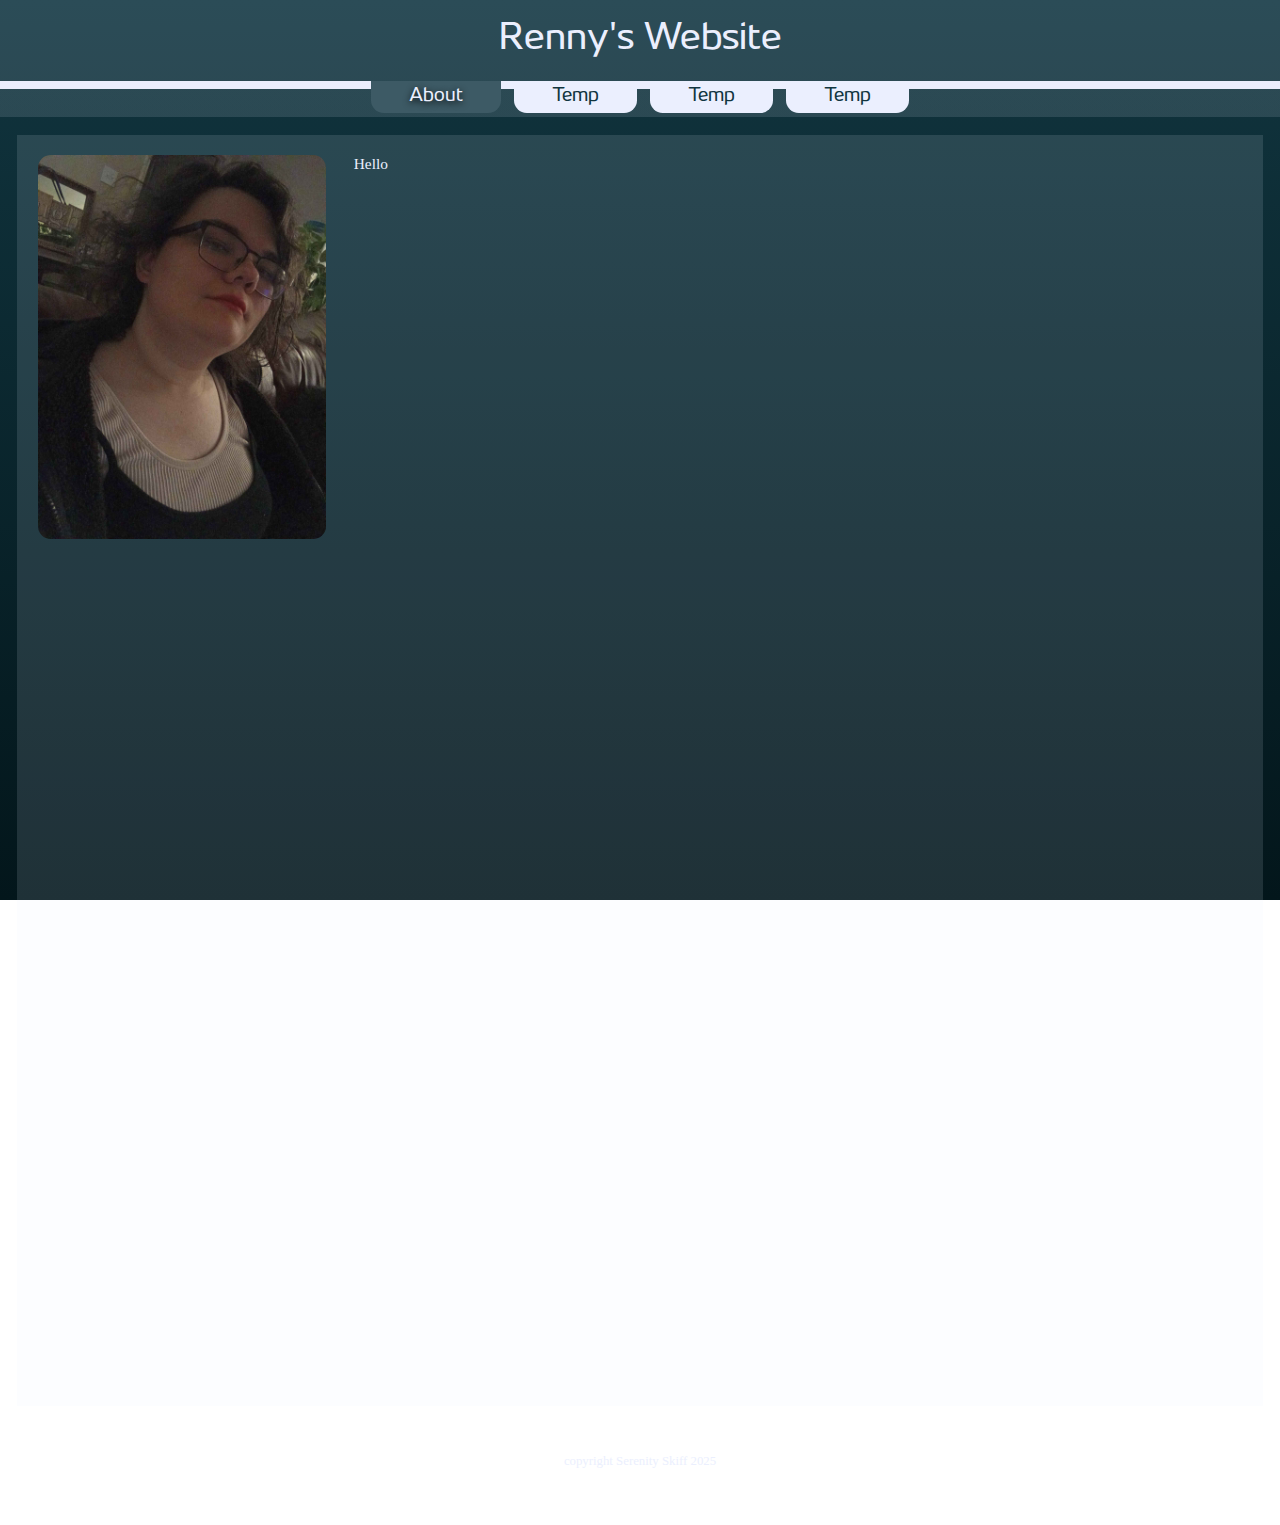
<file: index.html>
<!DOCTYPE html>
<html>
   <head>
      <title>Renny's Website</title>

      <meta name="viewport" content="width=device-width, initial-scale=1.0" >
      <link rel="stylesheet" href="/style.css">
      <link rel="icon" type="image/x-icon" href="/assets/images/dog_icon.svg">

      <script>
         const page_id = 'about';
      </script>
      <script src="/script/site_header.js"></script>

      <style>
         .content-fill {
            background-color: var(--col_bg1);
            width: 100%;
            height: 100%;
            padding: 0.5vmax;
            margin: 1vw;
            display: flex;
            flex-wrap: nowrap;
            flex-direction: row;
         }

         .content-fill > div {
            padding: 0.5vw;
            height: 100%;
            margin: 0.6vw;
         }

         .fill-side {
            flex: 25%;
         }

         .fill-main {
            flex: 75%;
         }

         img {
            border-radius: 1vw;
            width: 100%;
         }

      </style>
   </head>

   <body>
      <site-header>
         <div class="content-fill" slot="site-content">
            <div class="fill-side">
               <img src="/assets/images/me1.jpg" alt="it me">
            </div>
            <div class="fill-main">Hello</div>
         </div>
      </site-header>
   </body>

</html>
</file>
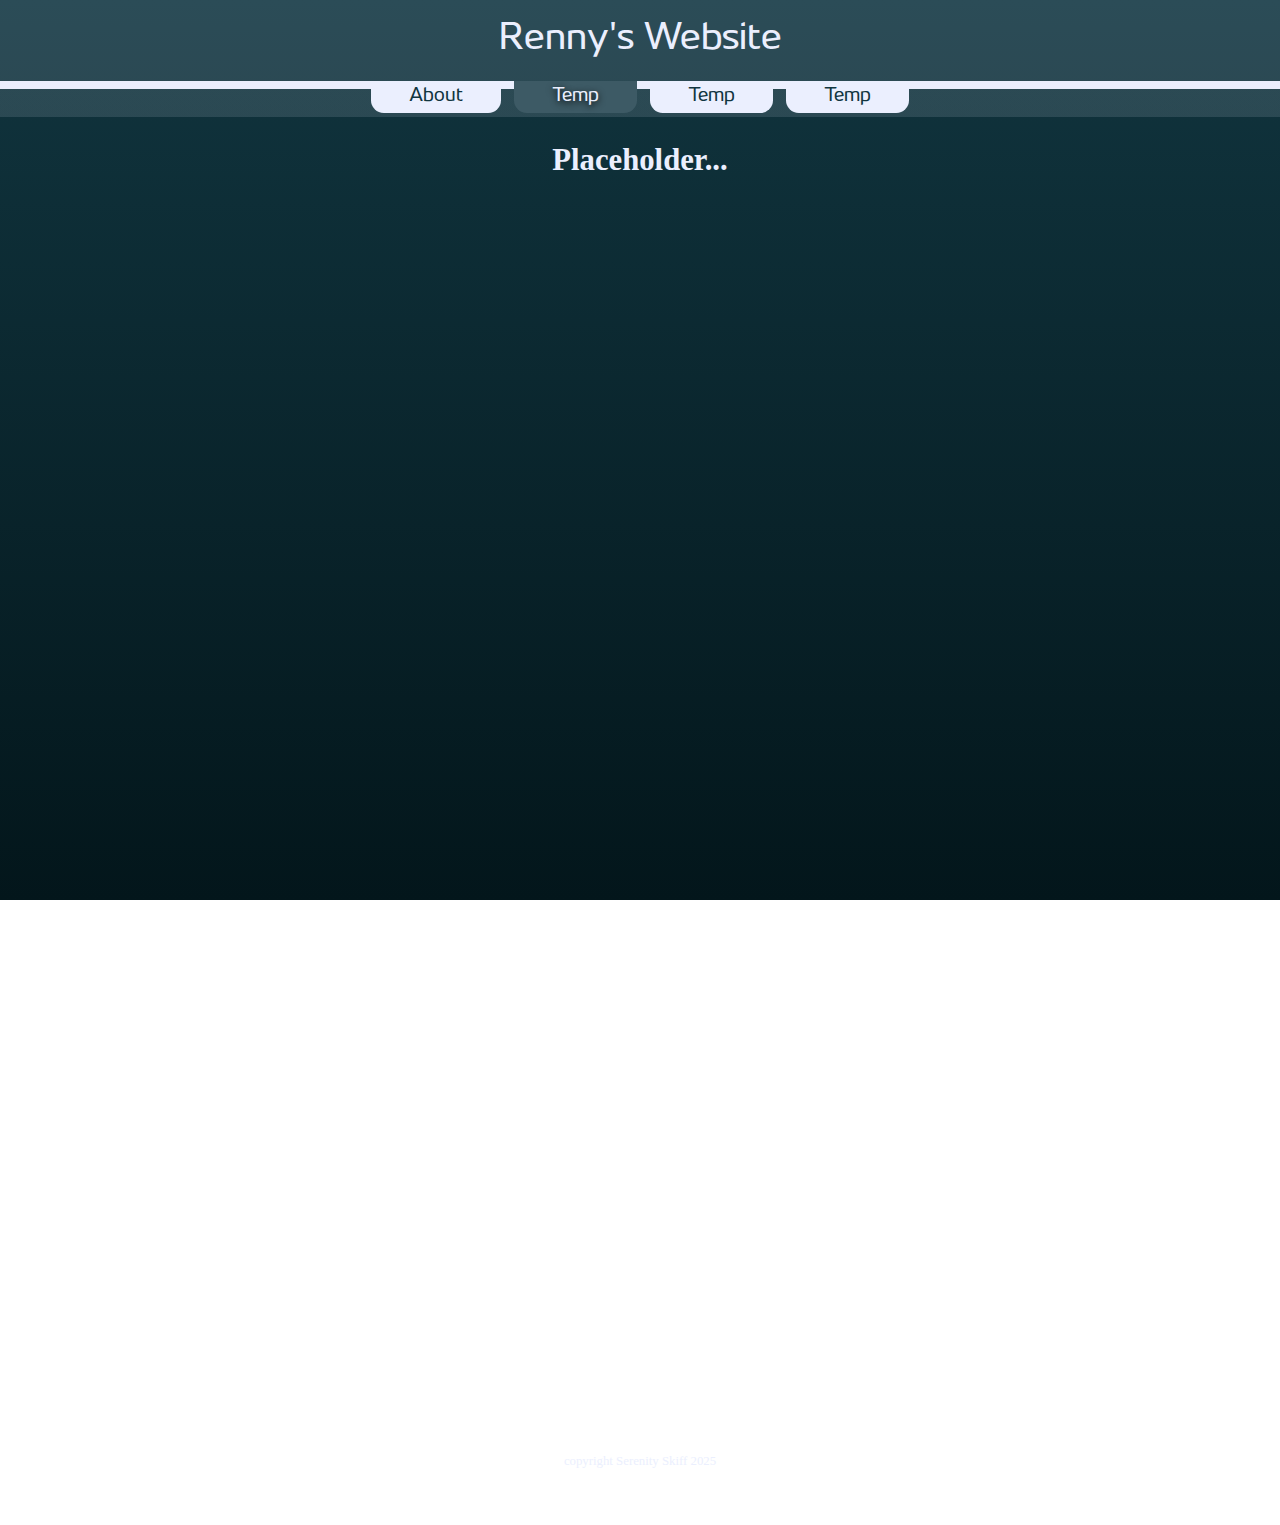
<file: pages/about.html>
<!DOCTYPE html>
<html>

<head>
   <title>Renny's Website</title>

   <meta name="viewport" content="width=device-width, initial-scale=1.0" >
   <link rel="stylesheet" href="/style.css" type="text/css">
   <link rel="icon" type="image/x-icon" href="/assets/images/dog_icon.svg">

   <script>
      const page_id = 'p1';
   </script>
   <script src="/script/site_header.js" type="text/javascript" defer></script>

</head>

<body>
   <site-header>
      <h1 style="text-align: center; width: 100%; color: var(--col-main3)" slot="site-content">Placeholder...</h1>
   </site-header>
</body>

</html>
</file>
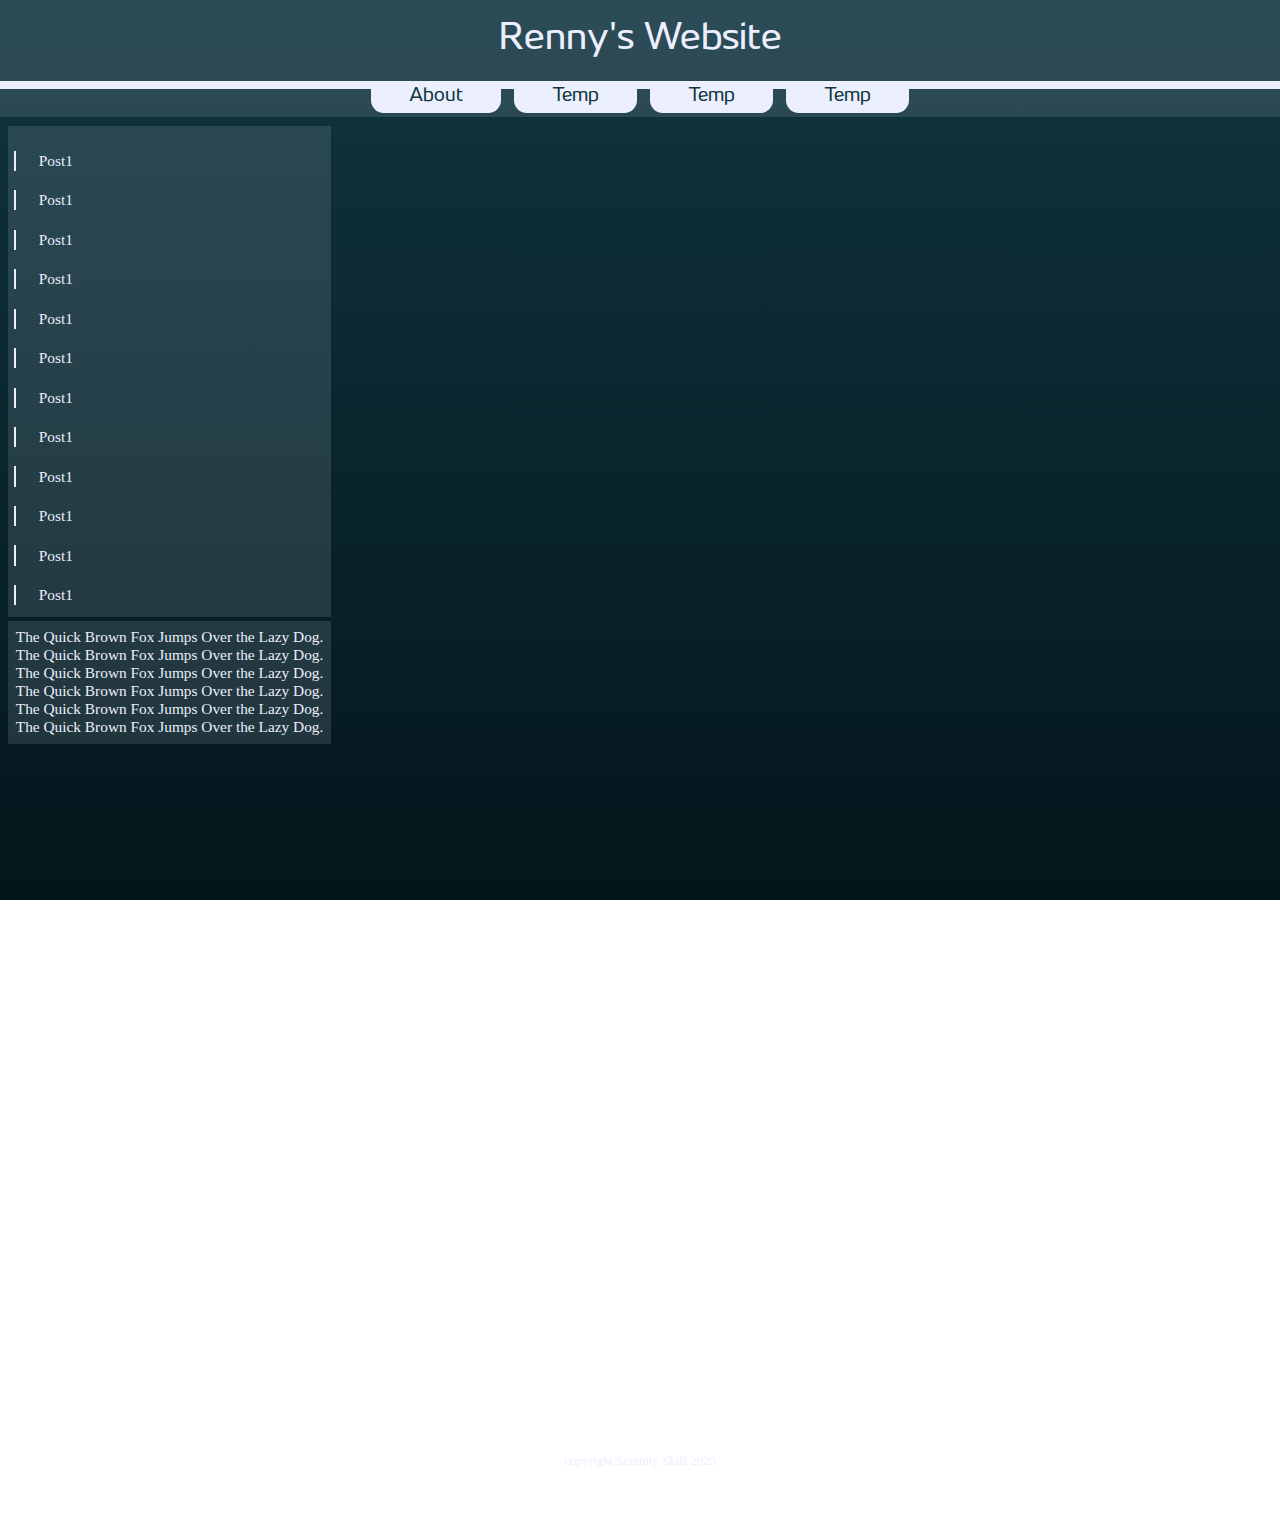
<file: pages/blog.html>
<!DOCTYPE html>
<html>

<head>
   <title>Renny's Blog</title>

   <meta name="viewport" content="width=device-width, initial-scale=1.0" >
   <link rel="stylesheet" href="/style.css" type="text/css">
   <link rel="icon" type="image/x-icon" href="/assets/images/dog_icon.svg">

   <script>
      const page_id = 'blog';
   </script>
   <script src="/script/site_header.js" type="text/javascript" defer></script>

   <style>
      li > a {
         color: var(--col-main3);
      }

      .content-fill {
         min-height: 26em;
         background-color: transparent;
         padding: 0;
         margin: 0;
      }

      .content-fill > div {
         padding: 0.5em;
         margin: 0.4vmin;
      }

      .fill-side {
         flex: 1 1 0;
         max-width: 21em;
         min-width: 12em;
         max-height: 32em;
         background-color: var(--col_bg1);
         overflow-y: scroll;
      }

      .fill-main {
         flex: 3;
         background-color: var(--col_bg1);
      }

      .blog-item {
         width: 100%;
         flex-wrap: nowrap;
         padding: 0.2em 1.5em;
         margin: 1em 0;
         box-shadow: -0.26em 0 0 -2px var(--col-main3);
         color: var(--col-main3);
         font-size: 1em;
      }

      @media only screen and (min-width: 640px) {
         .content-fill {
            flex-direction: row;
         }
      }

      @media only screen and (max-width: 640px) {
         .fill-side {
            max-width: 100%;
            min-height: 13em;
         }

         .fill-main {
            max-width: 100%;
            min-height: 22em;
         }
      }

   </style>

</head>

<body>
   <site-header>
      <div class="content-fill" slot="site-content">
         <div class="fill-side">
            <div class="blog-item">Post1</div>
            <div class="blog-item">Post1</div>
            <div class="blog-item">Post1</div>
            <div class="blog-item">Post1</div>
            <div class="blog-item">Post1</div>
            <div class="blog-item">Post1</div>
            <div class="blog-item">Post1</div>
            <div class="blog-item">Post1</div>
            <div class="blog-item">Post1</div>
            <div class="blog-item">Post1</div>
            <div class="blog-item">Post1</div>
            <div class="blog-item">Post1</div>
            <div class="blog-item">Post1</div>
            <div class="blog-item">Post1</div>
            <div class="blog-item">Post1</div>
            <div class="blog-item">Post1</div>
            <div class="blog-item">Post1</div>
            <div class="blog-item">Post1</div>
            <div class="blog-item">Post1</div>
         </div>
         <div class="fill-main">
            The Quick Brown Fox Jumps Over the Lazy Dog.<br>
            The Quick Brown Fox Jumps Over the Lazy Dog.<br>
            The Quick Brown Fox Jumps Over the Lazy Dog.<br>
            The Quick Brown Fox Jumps Over the Lazy Dog.<br>
            The Quick Brown Fox Jumps Over the Lazy Dog.<br>
            The Quick Brown Fox Jumps Over the Lazy Dog.<br>
         </div>
      </div>
   </site-header>
</body>

</html>
</file>
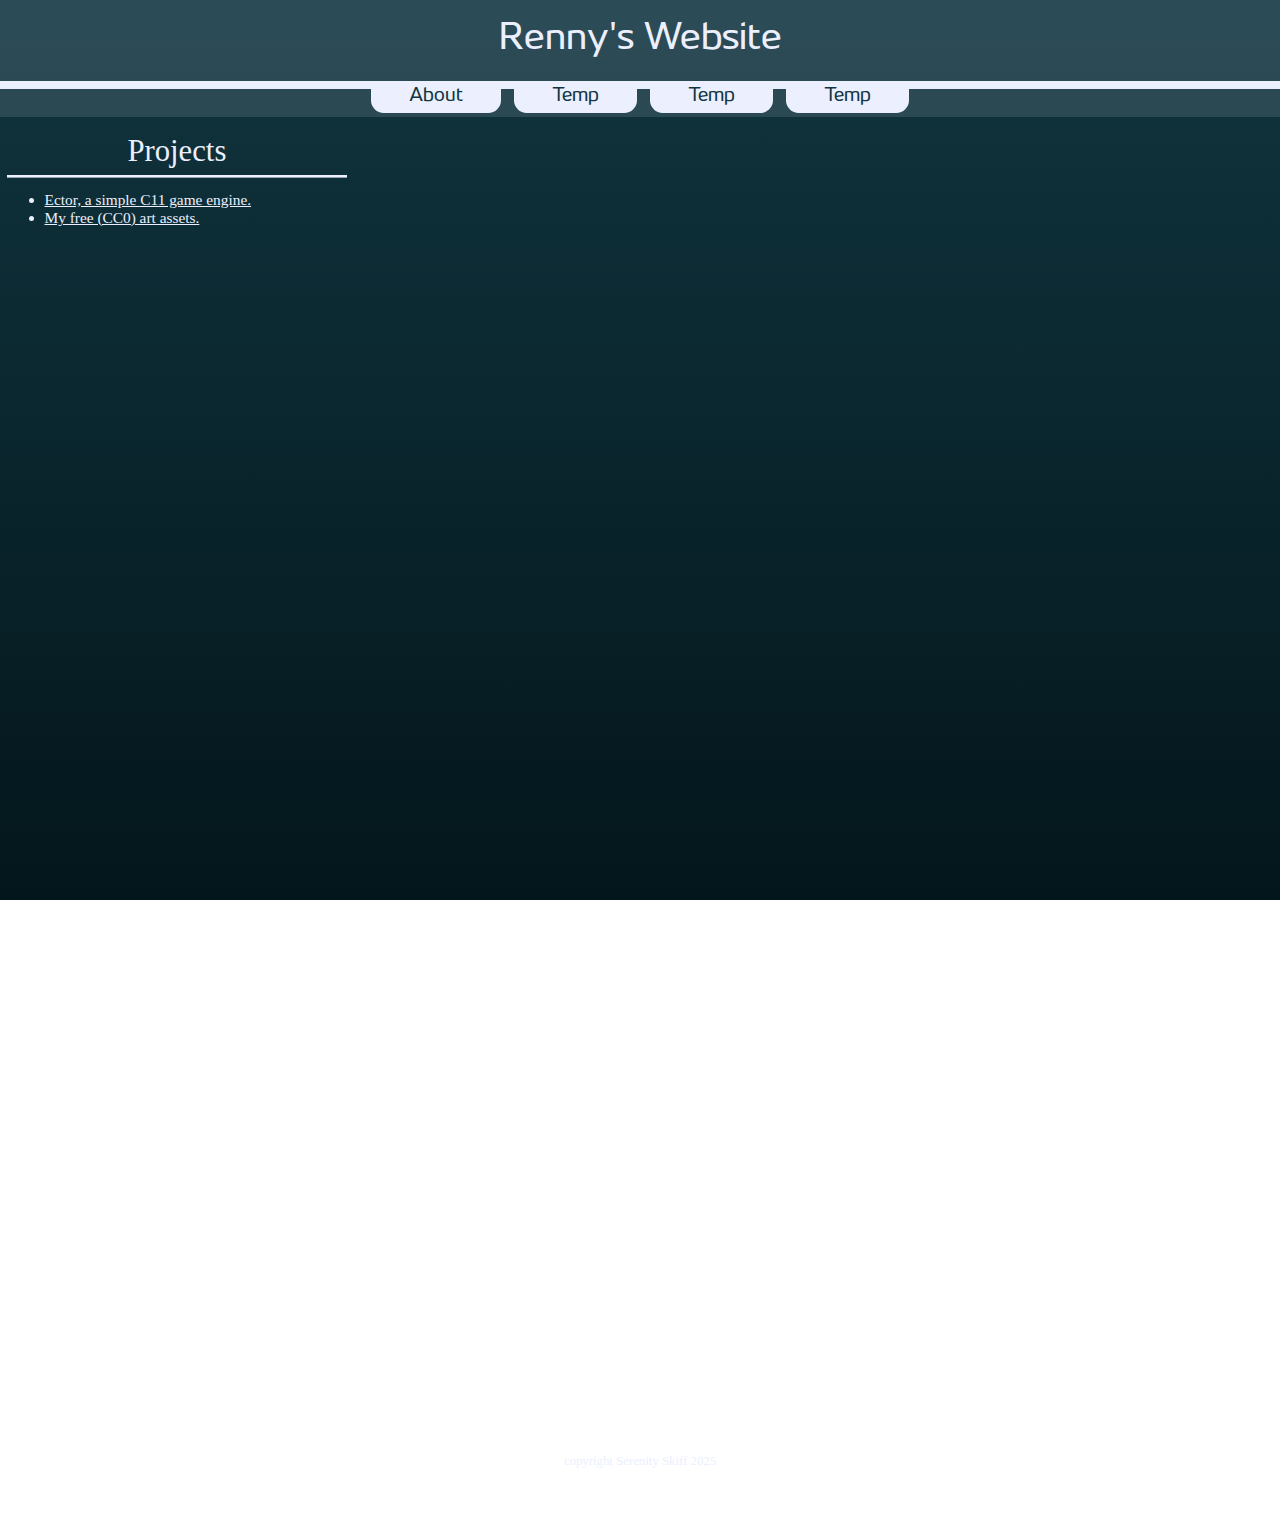
<file: pages/projects.html>
<!DOCTYPE html>
<html>

<head>
   <title>Renny's Projects</title>

   <meta name="viewport" content="width=device-width, initial-scale=1.0" >
   <link rel="stylesheet" href="/style.css" type="text/css">
   <link rel="icon" type="image/x-icon" href="/assets/images/dog_icon.svg">

   <script>
      const page_id = 'projects';
   </script>
   <script src="/script/site_header.js" type="text/javascript" defer></script>

   <style>
      li > a {
         color: var(--col-main3);
      }

      header {
         padding: 0.2em 4em;
         margin: 0.2em auto;
         box-shadow: 0 0.15em 0 -2px var(--col-main3);
         color: var(--col-main3);
         text-align: center;
         font-size: 2em;
      }

      @media only screen and (max-width: 640px) {
         header {
            font-size: 1.5em;
         }
      }

   </style>

</head>

<body>
   <site-header>
      <div class="content-fill" slot="site-content">
         <header>Projects</header>
         <ul>
            <li><a href="https://github.com/GoldenThumbs/ector">Ector, a simple C11 game engine.</a></li>
            <li><a href="https://opengameart.org/users/goldenthumbs">My free (CC0) art assets.</a></li>
         </ul>
      </div>
   </site-header>
</body>

</html>
</file>
<file: style.css>
@font-face {
   font-family: LTRenovate;
   src: url("assets/fonts/LTRenovate-Regular.otf");
}

@property --fac {
   syntax: '<percentage>';
   inherits: true;
   initial-value: 0%;
}

:root {
   --col-main1: #11353F;
   --col-main2: #03161b;
   --col-main3: #EBEFFE;
   --col_bg1: #EBEFFE20;
   --col_bg2: #FFFFFF8F;
}

* {
   box-sizing: border-box;
}

.header {
   padding: 2vmin;
   margin: 0;
   column-width: 100%;
   background-color: var(--col_bg1);
   font-family: LTRenovate;
   font-size: 3vw;
   text-align: center;
   overflow: hidden;
   color: var(--col-main3);
}

.top-bar {
   padding: 0.5vmin;
   padding-top: 0;
   display: flex;
   line-height: 1vh;
   flex-direction: row;
   flex-wrap: nowrap;
   justify-content: center;
   overflow: hidden;
   background: linear-gradient(to bottom, var(--col-main3) 0.6vw, var(--col_bg1) 0.6vw);
}

.page-tab {
   border-radius: 0 0 1vw 1vw;
   padding: 0.5vmax 3% 0.5vmax;
   width: auto;
   line-height: 100%;
   margin-left: 0.5vw;
   margin-right: 0.5vw;
   background: linear-gradient(to top, color-mix(in srgb, var(--col-main3), var(--col-main1) 70%) var(--fac), var(--col-main3) var(--fac));
   font-family: LTRenovate;
   font-size: 1.5vw;
   text-wrap: nowrap;
   text-align: center;
   text-decoration: none;
   text-shadow: 0;
   color: var(--col-main1);

   transition: 0.2s --fac ease-out;
}

.page-tab-active {
   background: color-mix(in srgb, var(--col-main3), var(--col-main1) 80%);
   text-shadow: 0 0.2vmin 0.8vmin black;
   color: var(--col-main3);

   transition: 0;
}

.page-tab:hover:not(.page-tab-active) {
   --fac: 100%;
   text-shadow: 0 0.3vmin 0.5vmin var(--col-main1);
   color: var(--col-main3);
}

.content-box {
   display: flex;
   flex-wrap: nowrap;
   flex-direction: row;
   height: 100vmax;
   padding: 0.5vmin;
}

.content-box > div {
   background-color: var(--col_bg1);
   padding: 0.5vmin;
   height: 100%;
   margin: 0.5vmin;
}

@keyframes page-load-anim {
   from {
      opacity: 0%;
   }

   to {
      opacity: 100%;
   }
}

site-header > * {
   animation: page-load-anim 0.7s ease-in-out 0.05s both;
}

body {
   margin: 0;
   background: linear-gradient(var(--col-main1), var(--col-main2));
   background-repeat: no-repeat;
   background-attachment: fixed;
   font-size: 1.2vw;
   color: var(--col-main3);
}
</file>
